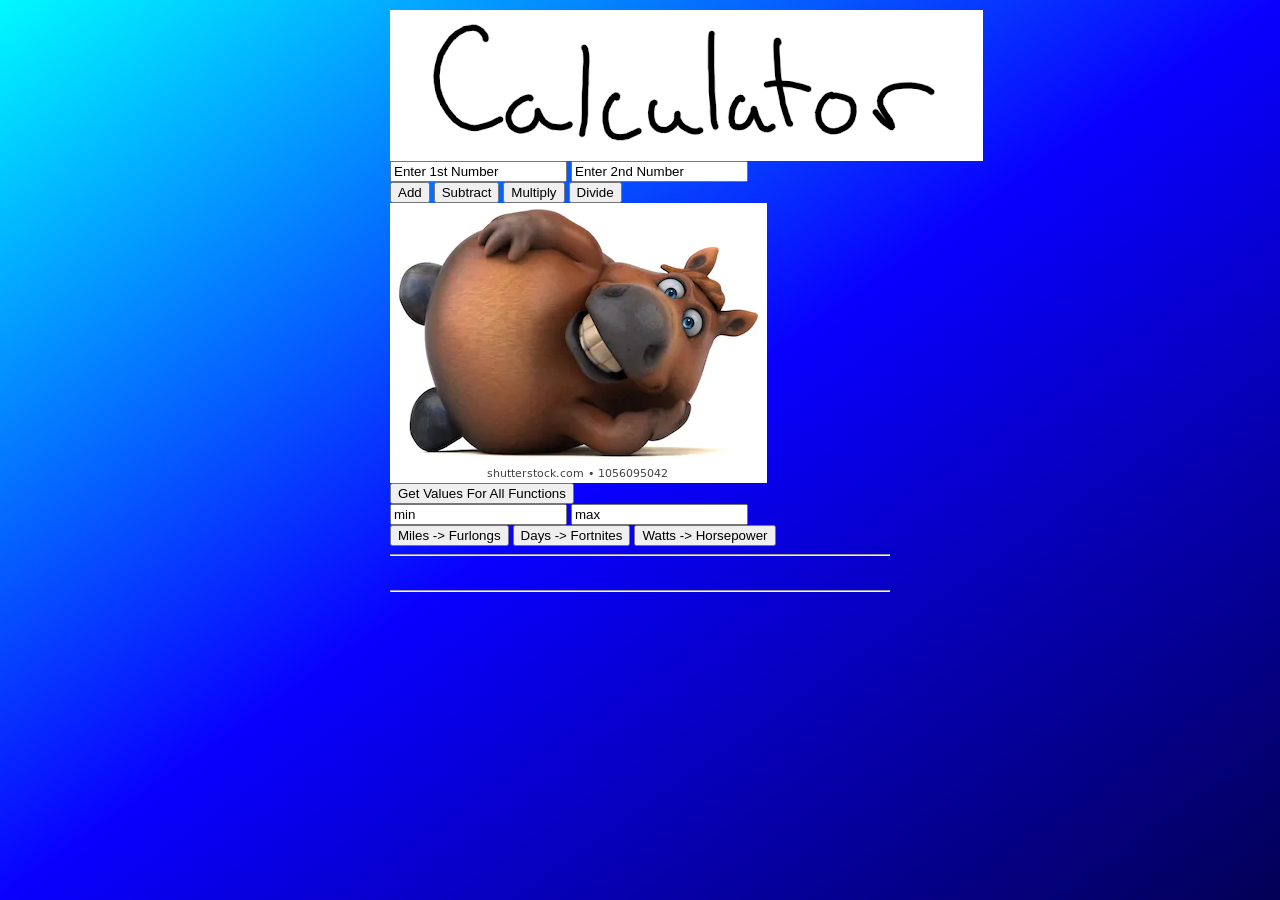
<file: index.html>
<html>
  <head>
    <link rel="icon" type="image/gif" href="time.gif" />
    <link rel="stylesheet" href="calculator.css">
    <title>Calculator</title>
    <script src="https://ajax.googleapis.com/ajax/libs/jquery/3.4.1/jquery.min.js"></script>
    <script>
    $(document).ready(function(){
        $("#horse").click(function(){
          $("#horse").animate(
                                {
                                  opacity: 0
                                }
          );
        });
      });

      var x = 0;
      var y = 0;
      var z = 0;

      function GetVal()
        {
          x = document.getElementById("number1").value;
          x = parseInt(x);

          y = document.getElementById("number2").value;
          y = parseInt(y);

          z = document.getElementById("number3").value;
          z = parseInt(z);
        }

        function Mult()
          {

            var num = x * y;
            document.getElementById("output").innerHTML = num;
          }
        function Div()
          {


              var num = x / y;
              document.getElementById("output").innerHTML = num;
          }
        function Sub()
          {


              var num = x - y;
              document.getElementById("output").innerHTML = num;
          }
        function Add()
          {


              var num = x + y;
              document.getElementById("output").innerHTML = num;
          }

        function WHP()
          {
            var min = document.getElementById('number3').value;
            var max = document.getElementById('number4').value;
            min = parseInt(min);
            max = parseInt(max);
            var x = min;
            var result = " ";
            var output2=" ";
            var temp=0;
            while(x <= max)
            {
              temp = x / 745.699872;
              result = result + temp + " ";
              output2 = output2 + x + " ";
                x = x + 1;

            }
            document.getElementById("xnums").innerHTML= output2;
            document.getElementById("output").innerHTML= result;

          }

        function Dnights()
          {
            var min = document.getElementById('number3').value;
            var max = document.getElementById('number4').value;
            min = parseInt(min);
            max = parseInt(max);
            var x = min;
            var result = " ";
            var output2=" ";
            var temp=0;
            while(x <= max)
            {
              temp = x / 14;
              result = result + temp + " ";
              output2 = output2 + x + " ";
                x = x + 1;

            }
            document.getElementById("xnums").innerHTML= output2;
            document.getElementById("output").innerHTML= result;
          }

        function Mlongs()
          {
            var min = document.getElementById('number3').value;
            var max = document.getElementById('number4').value;
            min = parseInt(min);
            max = parseInt(max);
            var x = min;
            var result = " ";
            var output2=" ";
            var temp=0;
            while(x <= max)
            {
              temp = x * 4;
              result = result + temp + " ";
              output2 = output2 + x + " ";
                x = x + 1;

            }
            document.getElementById("xnums").innerHTML= output2;
            document.getElementById("output").innerHTML= result;
          }

    </script>
  </head>
  <body>
    <img src="head.png" id="header">
    <br>
    <input type="text" id="number1" value="Enter 1st Number">
    <input type="text" id="number2" value="Enter 2nd Number">

    <br>
    <input type="button" value="Add" onclick = "Add()">
    <input type="button" value="Subtract" onclick = "Sub()">
    <input type="button" value="Multiply" onclick = "Mult()">
    <input type="button" value="Divide" onclick = "Div()">
    <br>
    <img id="horse" src="horse.jpg">
    <input type="button" value="Get Values For All Functions" onclick = "GetVal()">
    <br>
    <input type="text" id="number3" value="min">
    <input type="text" id="number4" value="max">
    <br>
    <input type="button" value="Miles -> Furlongs" onclick="Mlongs()">
    <input type="button" value="Days -> Fortnites" onclick="Dnights()">
    <input type="button" value="Watts -> Horsepower" onclick="WHP()">

    <br><hr>
    <span id = "xnums"></span>
    <br>
    <hr>
    <span id="output"></span>
  </body>
</html>
</file>
<file: calculator.css>
body{
  max-width: 500px;
  margin: auto;
  padding: 10px;
  background-image: linear-gradient(to bottom right, #00f9ff, #0900ff, #030056);
}
</file>
